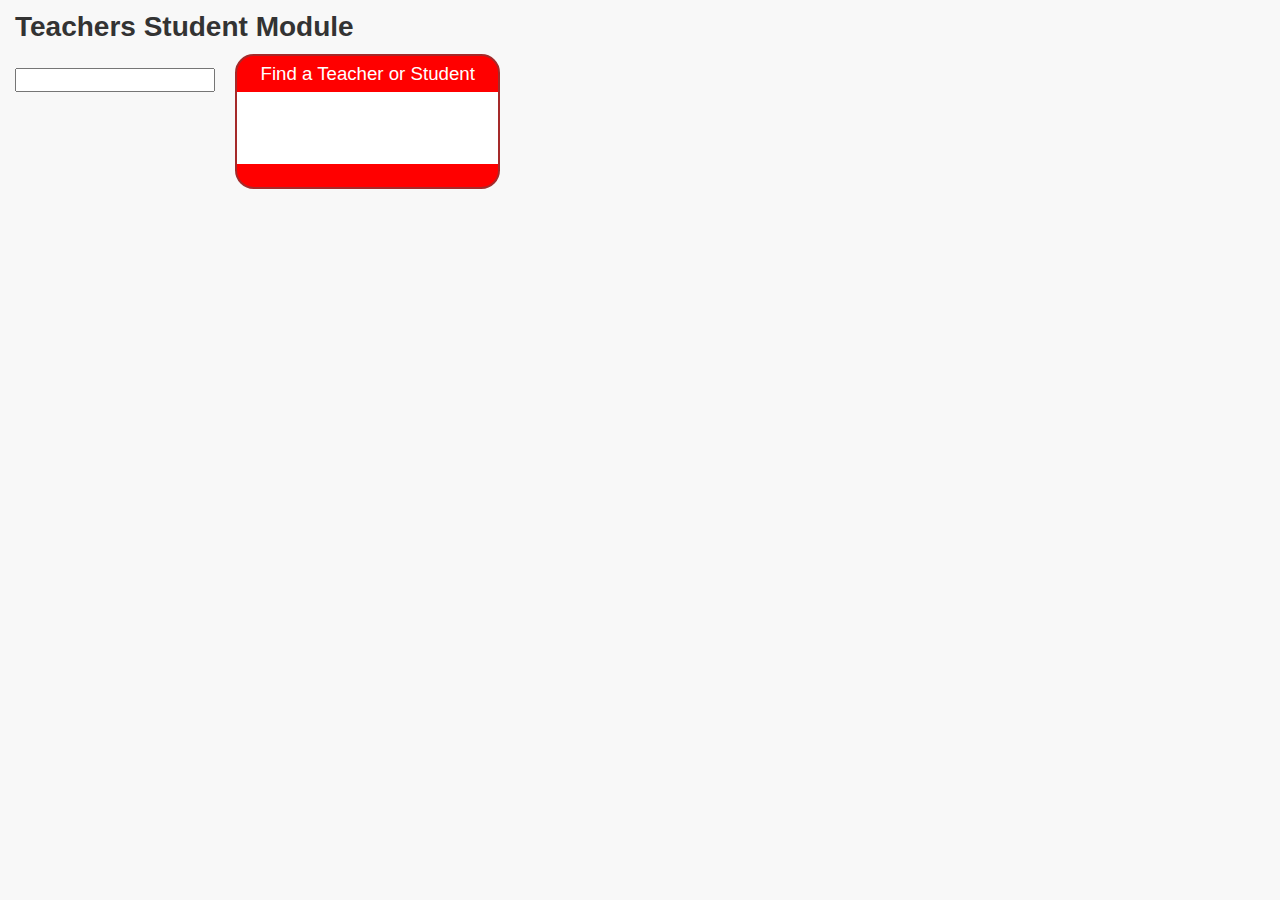
<file: mypro/purescript/first/index.html>
<!DOCTYPE html>
<html>
    <head>
        <meta charset="utf-8">
        <meta name="viewport" content="width=device-width, initial-scale=1.0">

        <title>Pirate badge</title>

        <script async src="main.js"></script>
        <link rel="stylesheet" href="styles.css">
    </head>

    <body>
        <h1>Teachers Student Module</h1>
        <div class="widgets">
            <input type="text" id="inputName" maxlength="15">
        </div>
        <div class="badge">
            <div class="greeting">
                Find a Teacher or Student
            </div>
            <div class="name">
                <span id="badgeName"> </span>
            </div>
        </div>
    </body>
</html>
</file>
<file: mypro/purescript/first/styles.css>
body {
  background-color: #F8F8F8;
  font-family: 'Open Sans', sans-serif;
  font-size: 14px;
  font-weight: normal;
  line-height: 1.2em;
  margin: 15px;
}

h1, p {
  color: #333;
}
.widgets {
  padding-bottom: 20pt;
  float: left;
}
.badge {
  border: 2px solid brown;
  border-radius: 1em;
  background: red;
  font-size: 14pt;
  width: 14em;
  height: 7em;
  text-align: center;
  float: left;
  margin-left: 20px;
  white-space: nowrap;
  overflow: hidden;
}
.greeting {
  color: white;
  font-family: sans-serif;
  padding: 0.5em;
}
.name {
  color: black;
  background: white;
  font-family: "Marker Felt", cursive;
  font-size: 25pt;
  padding-top: 1.0em;
  padding-bottom: 0.7em;
  height: 16px;
}
#generateButton {
  font-size: 12pt;
  margin-top: 20px;
}
input[type="text"] {
  font-size: 12pt;
  margin-top: 10pt;
  margin-bottom: 10pt;
  width: 12em;
}
@media all and (max-width: 500px) {
  .badge {
    margin-left: 0px;
  }
}
</file>
